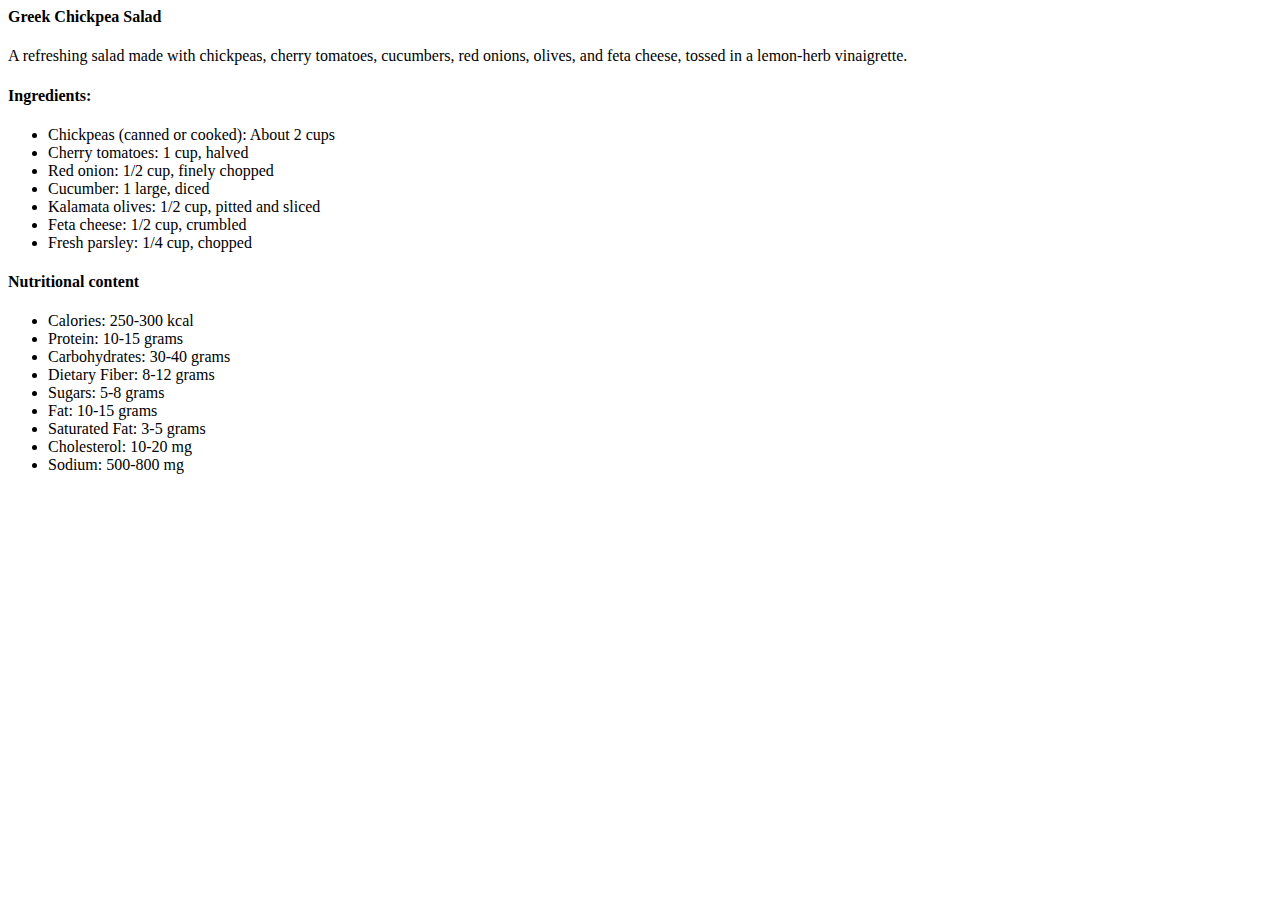
<file: recipe1.html>
<html lang="en">
<head>
    <meta charset="UTF-8">
    <meta name="viewport" content="width=device-width, initial-scale=1.0">
    <title>Document</title>
</head>
<body>
    <h4>Greek Chickpea Salad</h4>
        <p>A refreshing salad made with chickpeas, cherry tomatoes, cucumbers, red onions, olives, and feta cheese, tossed in a lemon-herb vinaigrette.</p>
        <h4>Ingredients:</h4><ul>
            <li>Chickpeas (canned or cooked): About 2 cups</li>
            <li>Cherry tomatoes: 1 cup, halved</li>
            <li>Red onion: 1/2 cup, finely chopped</li>
            <li>Cucumber: 1 large, diced</li>
            <li>Kalamata olives: 1/2 cup, pitted and sliced</li>
            <li>Feta cheese: 1/2 cup, crumbled</li>
            <li>Fresh parsley: 1/4 cup, chopped</li></ul>
        <h4>Nutritional content</h4><ul>
        <li>Calories: 250-300 kcal</li>
        <li>Protein: 10-15 grams</li>
        <li>Carbohydrates: 30-40 grams</li>
        <li>Dietary Fiber: 8-12 grams</li>
        <li>Sugars: 5-8 grams</li>
        <li>Fat: 10-15 grams</li>
        <li>Saturated Fat: 3-5 grams</li>
        <li>Cholesterol: 10-20 mg</li>
        <li>Sodium: 500-800 mg</li></ul>
</body>
</html>
</file>
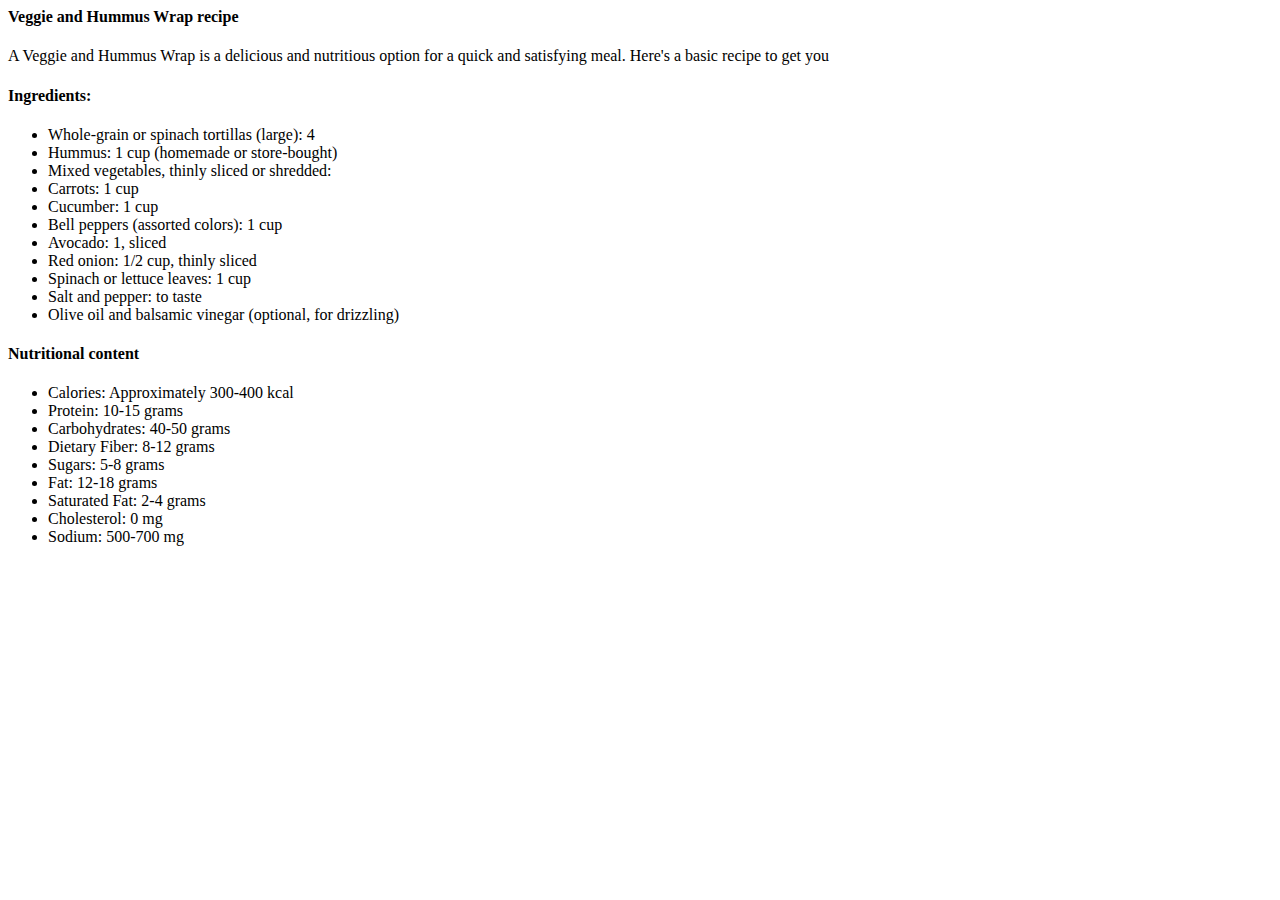
<file: recipe2.html>
<html lang="en">
<head>
    <meta charset="UTF-8">
    <meta name="viewport" content="width=device-width, initial-scale=1.0">
    <title>Document</title>
</head>
<body>
    <h4>Veggie and Hummus Wrap recipe</h4>
        <p>A Veggie and Hummus Wrap is a delicious and nutritious option for a quick and satisfying meal. Here's a basic recipe to get you</p>
        <h4>Ingredients:</h4><ul>
            <li>Whole-grain or spinach tortillas (large): 4</li>
            <li>Hummus: 1 cup (homemade or store-bought)</li>
            <li>Mixed vegetables, thinly sliced or shredded:</li>
            <li>Carrots: 1 cup</li>
            <li>Cucumber: 1 cup</li>
            <li>Bell peppers (assorted colors): 1 cup</li>
            <li>Avocado: 1, sliced</li>
            <li>Red onion: 1/2 cup, thinly sliced</li>
            <li>Spinach or lettuce leaves: 1 cup</li>
            <li>Salt and pepper: to taste</li>
            <li>Olive oil and balsamic vinegar (optional, for drizzling)</li></ul>
            <h4>Nutritional content</h4><ul>
                <li>Calories: Approximately 300-400 kcal</li>
                <li>Protein: 10-15 grams</li>
                <li>Carbohydrates: 40-50 grams</li>
                <li>Dietary Fiber: 8-12 grams</li>
                <li>Sugars: 5-8 grams</li>
                <li>Fat: 12-18 grams</li>
                <li>Saturated Fat: 2-4 grams</li>
                <li>Cholesterol: 0 mg</li>
                <li>Sodium: 500-700 mg</li>
            </ul>
</body>
</html>
</file>
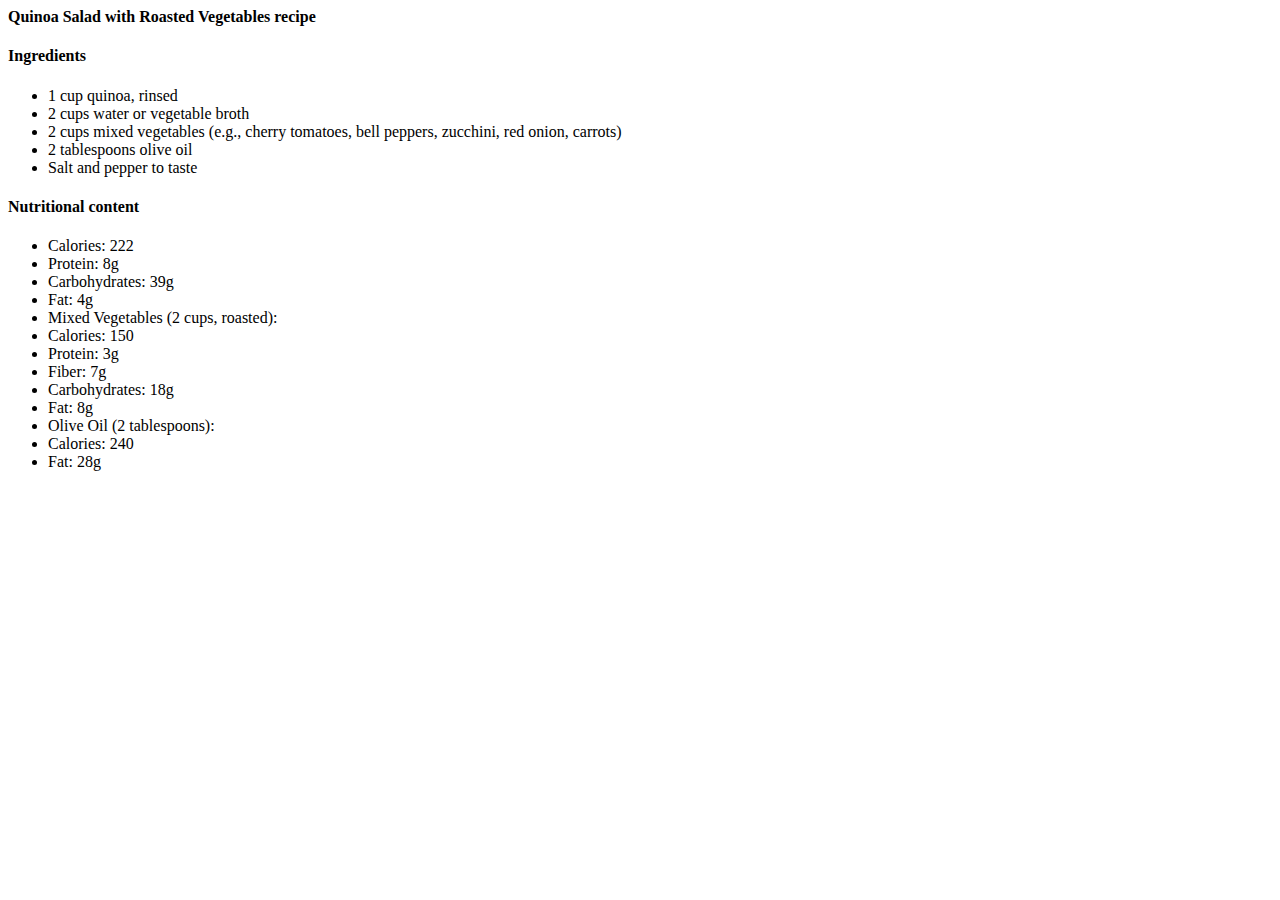
<file: recipe3.html>
<html lang="en">
<head>
    <meta charset="UTF-8">
    <meta name="viewport" content="width=device-width, initial-scale=1.0">
    <title>Document</title>
</head>
<body>
    <h4>Quinoa Salad with Roasted Vegetables recipe</h4>
    <h4>Ingredients</h4>
    <ul>
        <li>1 cup quinoa, rinsed</li>
        <li>2 cups water or vegetable broth</li>
        <li>2 cups mixed vegetables (e.g., cherry tomatoes, bell peppers, zucchini, red onion, carrots)</li>
        <li>2 tablespoons olive oil</li>
        <li>Salt and pepper to taste</li>
    </ul>
    <h4>Nutritional content</h4>
    <ul>
        <li>Calories: 222
        <li> Protein: 8g</li>
        <li>Carbohydrates: 39g</li>
        <li>Fat: 4g</li>
        <li> Mixed Vegetables (2 cups, roasted):</li>
        <li> Calories: 150</li>
        <li>Protein: 3g</li>
        <li>Fiber: 7g</li>
        <li> Carbohydrates: 18g</li>
        <li> Fat: 8g</li>
        <li> Olive Oil (2 tablespoons):</li>
        <li> Calories: 240</li>
        <li>Fat: 28g</li>
    </ul>
</body>
</html>
</file>
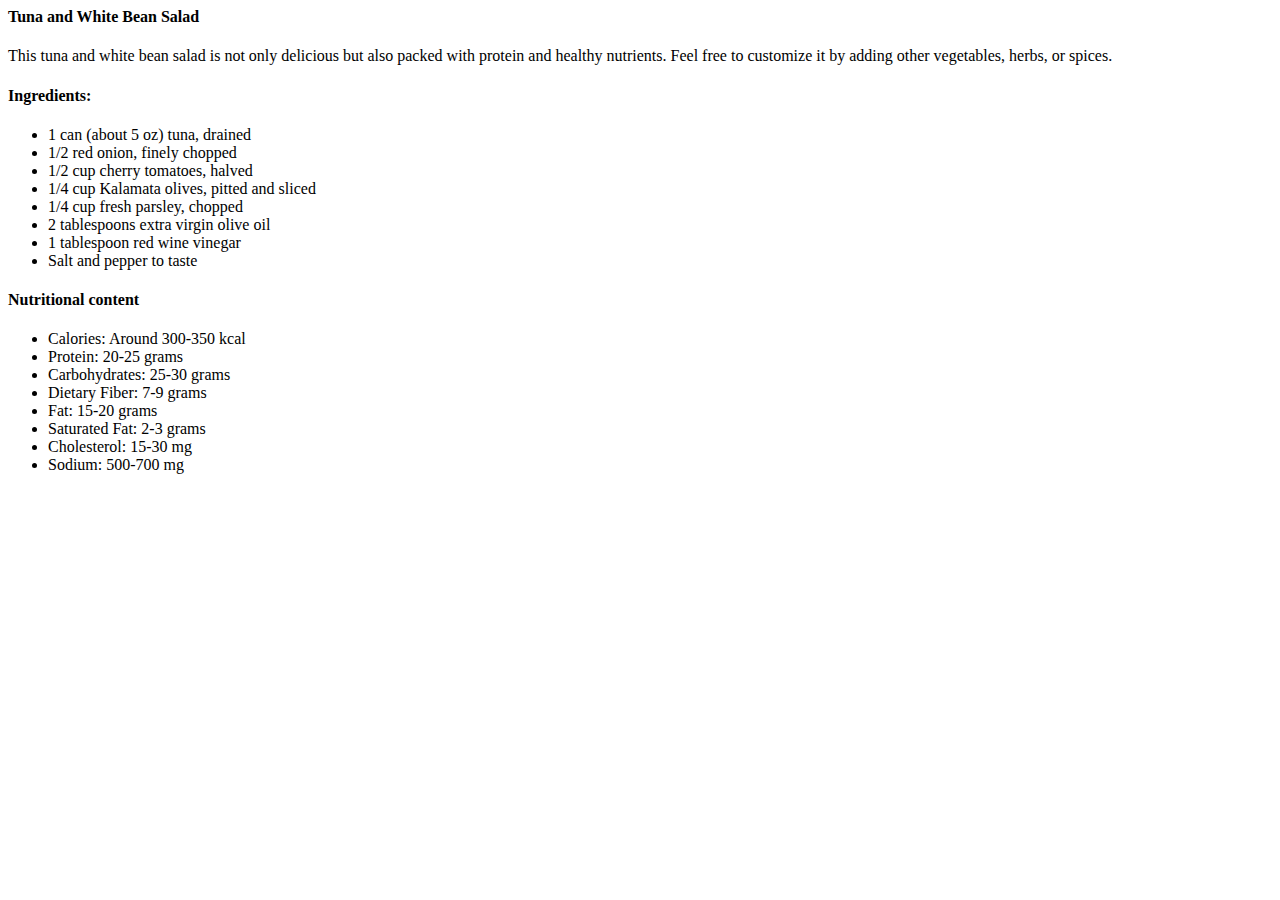
<file: recipe4.html>
<html lang="en">
<head>
    <meta charset="UTF-8">
    <meta name="viewport" content="width=device-width, initial-scale=1.0">
    <title>Document</title>
</head>
<body>
    <h4>Tuna and White Bean Salad</h4>
        <p>This tuna and white bean salad is not only delicious but also packed with protein and healthy nutrients. Feel free to customize it by adding other vegetables, herbs, or spices.</p>
        <h4>Ingredients:</h4><ul>
            <li>1 can (about 5 oz) tuna, drained</li>
           <li> 1/2 red onion, finely chopped</li>
            <li>1/2 cup cherry tomatoes, halved</li>
            <li>1/4 cup Kalamata olives, pitted and sliced</li>
            <li>1/4 cup fresh parsley, chopped</li>
            <li>2 tablespoons extra virgin olive oil</li>
            <li>1 tablespoon red wine vinegar</li>
            <li>Salt and pepper to taste</li> 
        </ul>
        <h4>Nutritional content</h4><ul>
            <li>Calories: Around 300-350 kcal</li>
            <li>Protein: 20-25 grams</li>
            <li>Carbohydrates: 25-30 grams</li>
            <li>Dietary Fiber: 7-9 grams</li>
            <li>Fat: 15-20 grams</li>
            <li>Saturated Fat: 2-3 grams</li>
            <li>Cholesterol: 15-30 mg</li>
            <li>Sodium: 500-700 mg</li>
      </ul>
</body>
</html>
</file>
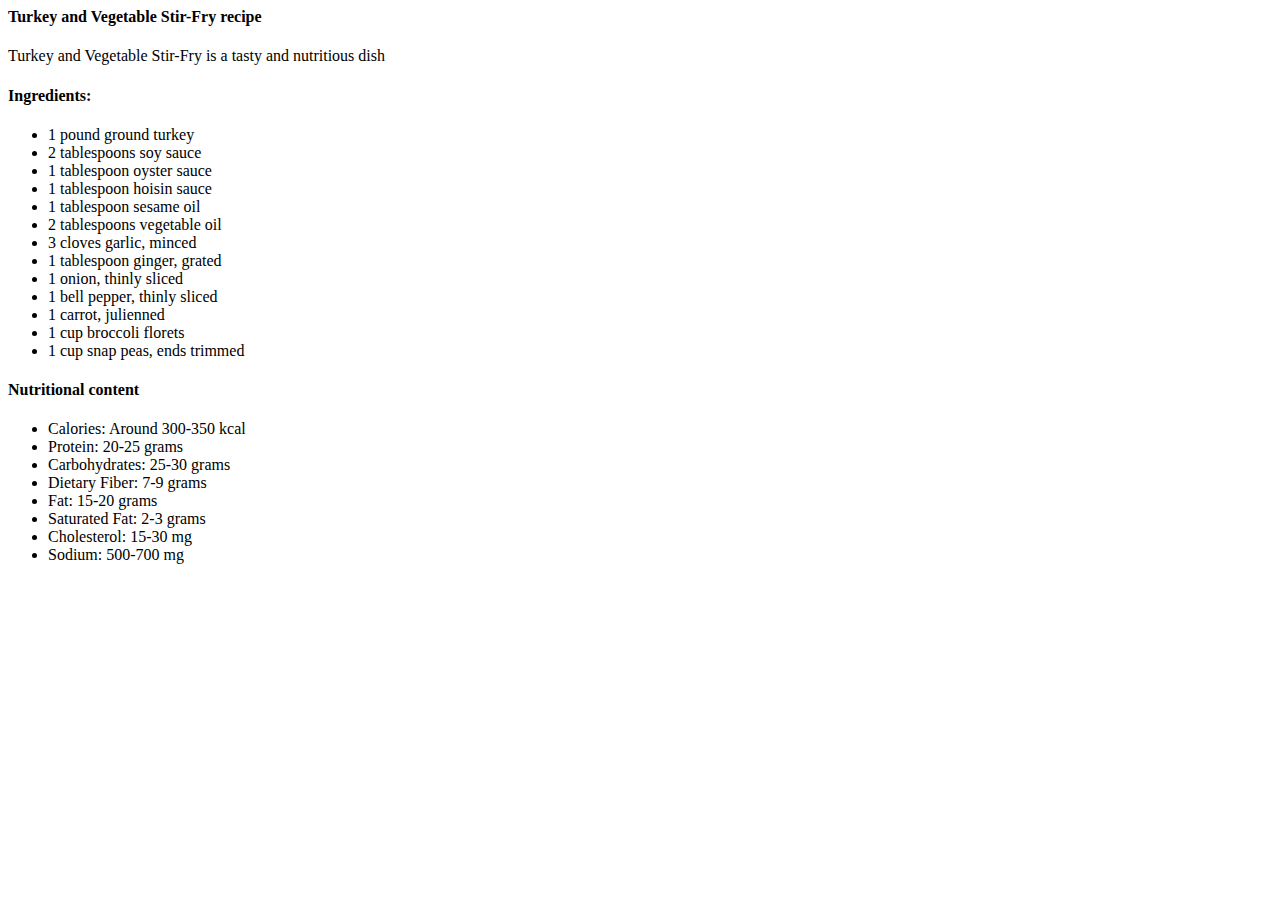
<file: recipe5.html>
<html lang="en">
<head>
    <meta charset="UTF-8">
    <meta name="viewport" content="width=device-width, initial-scale=1.0">
    <title>Document</title>
</head>
<body>
    <h4>Turkey and Vegetable Stir-Fry recipe</h4>
        <p>Turkey and Vegetable Stir-Fry is a tasty and nutritious dish</p>
        <h4>Ingredients:</h4><ul>
            <li>1 pound ground turkey</li>
            <li>2 tablespoons soy sauce</li>
            <li>1 tablespoon oyster sauce</li>
            <li>1 tablespoon hoisin sauce</li>
            <li>1 tablespoon sesame oil</li>
            <li>2 tablespoons vegetable oil</li>
            <li>3 cloves garlic, minced</li>
            <li>1 tablespoon ginger, grated</li>
            <li>1 onion, thinly sliced</li>
            <li>1 bell pepper, thinly sliced</li>
            <li>1 carrot, julienned</li>
            <li>1 cup broccoli florets</li>
            <li>1 cup snap peas, ends trimmed</li>
            </ul>
            <h4>Nutritional content</h4><ul>
                <li>Calories: Around 300-350 kcal</li>
                <li>Protein: 20-25 grams</li>
                <li>Carbohydrates: 25-30 grams</li>
                <li>Dietary Fiber: 7-9 grams</li>
                <li>Fat: 15-20 grams</li>
                <li>Saturated Fat: 2-3 grams</li>
                <li>Cholesterol: 15-30 mg</li>
                <li>Sodium: 500-700 mg</li>
            </ul>
</body>
</html>
</file>
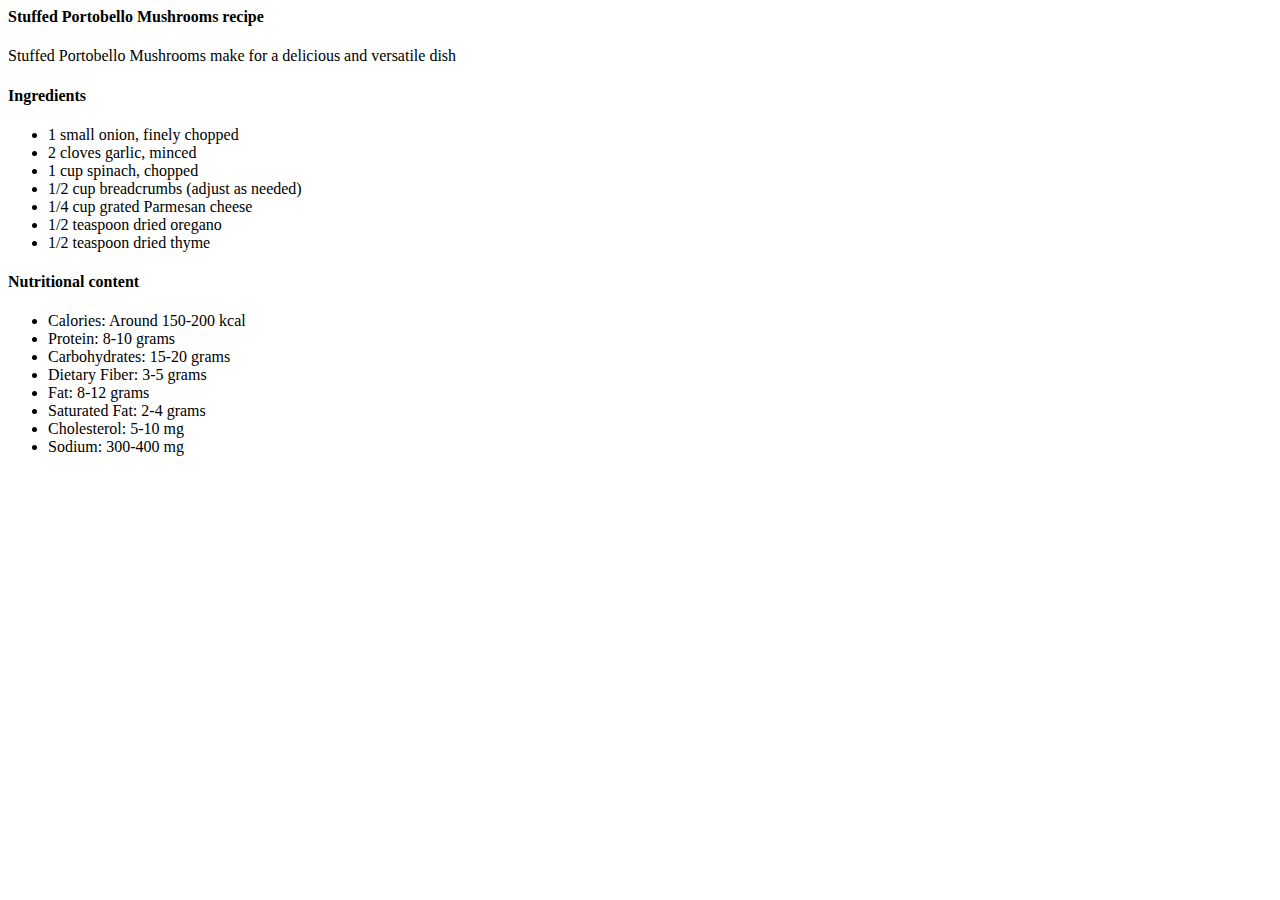
<file: recipe6.html>
<html lang="en">
<head>
    <meta charset="UTF-8">
    <meta name="viewport" content="width=device-width, initial-scale=1.0">
    <title>Document</title>
</head>
<body>
    <h4>Stuffed Portobello Mushrooms recipe</h4>
    <p>Stuffed Portobello Mushrooms make for a delicious and versatile dish</p>
    <h4>Ingredients</h4>
    <ul>
        <li>1 small onion, finely chopped</li>
        <li>2 cloves garlic, minced</li>
        <li>1 cup spinach, chopped</li>
        <li>1/2 cup breadcrumbs (adjust as needed)</li>
        <li>1/4 cup grated Parmesan cheese</li>
        <li>1/2 teaspoon dried oregano</li>
        <li>1/2 teaspoon dried thyme</li>
    </ul>
    <h4>Nutritional content</h4>
    <ul>
        <li>Calories: Around 150-200 kcal</li>
        <li>Protein: 8-10 grams</li>
        <li>Carbohydrates: 15-20 grams</li>
        <li>Dietary Fiber: 3-5 grams</li>
        <li>Fat: 8-12 grams</li>
        <li>Saturated Fat: 2-4 grams</li>
        <li>Cholesterol: 5-10 mg</li>
        <li>Sodium: 300-400 mg</li>
    </ul>
</body>
</html>
</file>
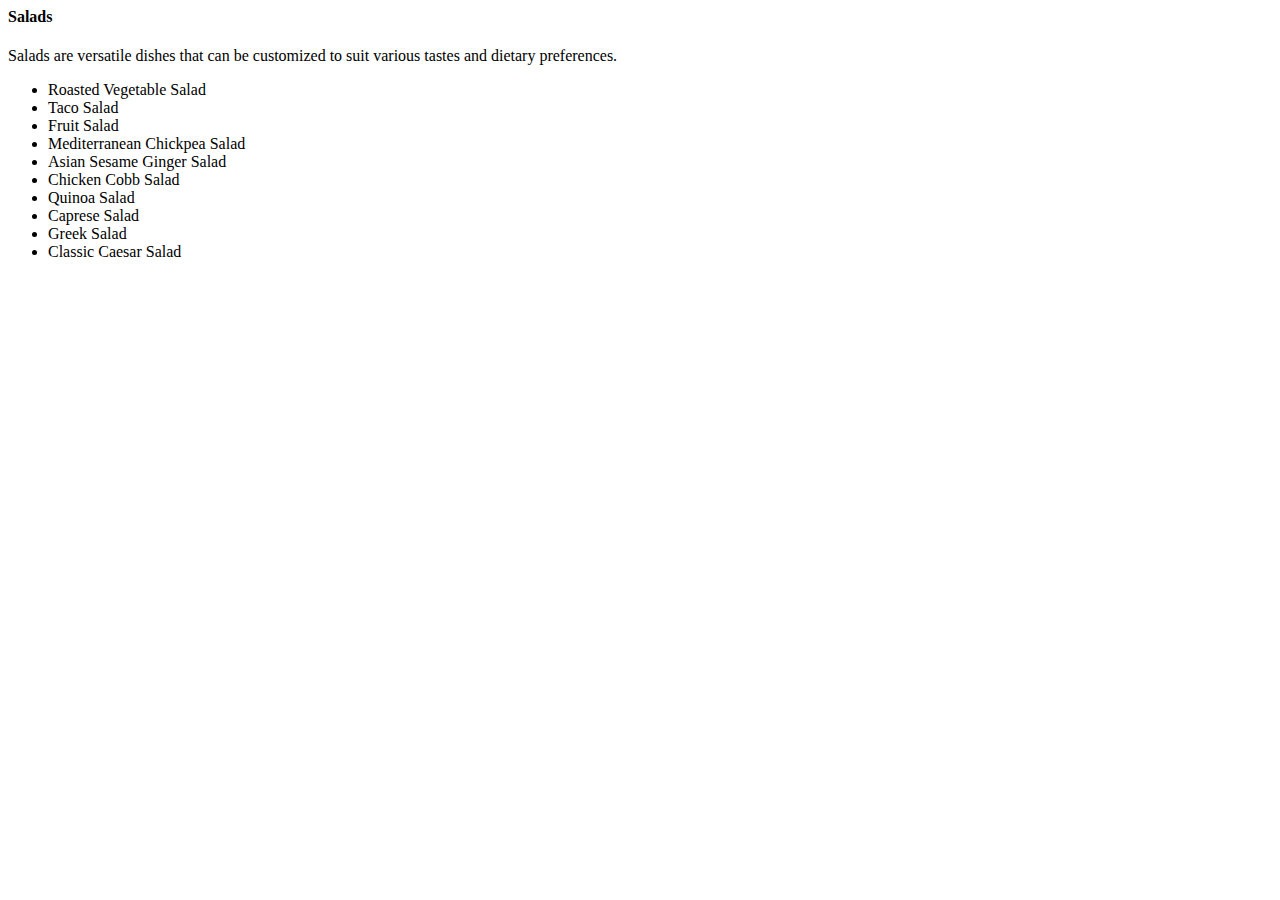
<file: recipe7.html>
<html lang="en">
<head>
    <meta charset="UTF-8">
    <meta name="viewport" content="width=device-width, initial-scale=1.0">
    <title>Document</title>
</head>
<body>
    <h4>Salads</h4>
        <p>Salads are versatile dishes that can be customized to suit various tastes and dietary preferences.</p>
        <ul><li>Roasted Vegetable Salad</li>
        <li>Taco Salad</li>
    <li>Fruit Salad</li>
<li>Mediterranean Chickpea Salad</li>
<li>Asian Sesame Ginger Salad</li>
<li>Chicken Cobb Salad</li>
<li>Quinoa Salad</li>
<li>Caprese Salad</li>
<li>Greek Salad</li>
<li> Classic Caesar Salad</li></ul>
</body>
</html>
</file>
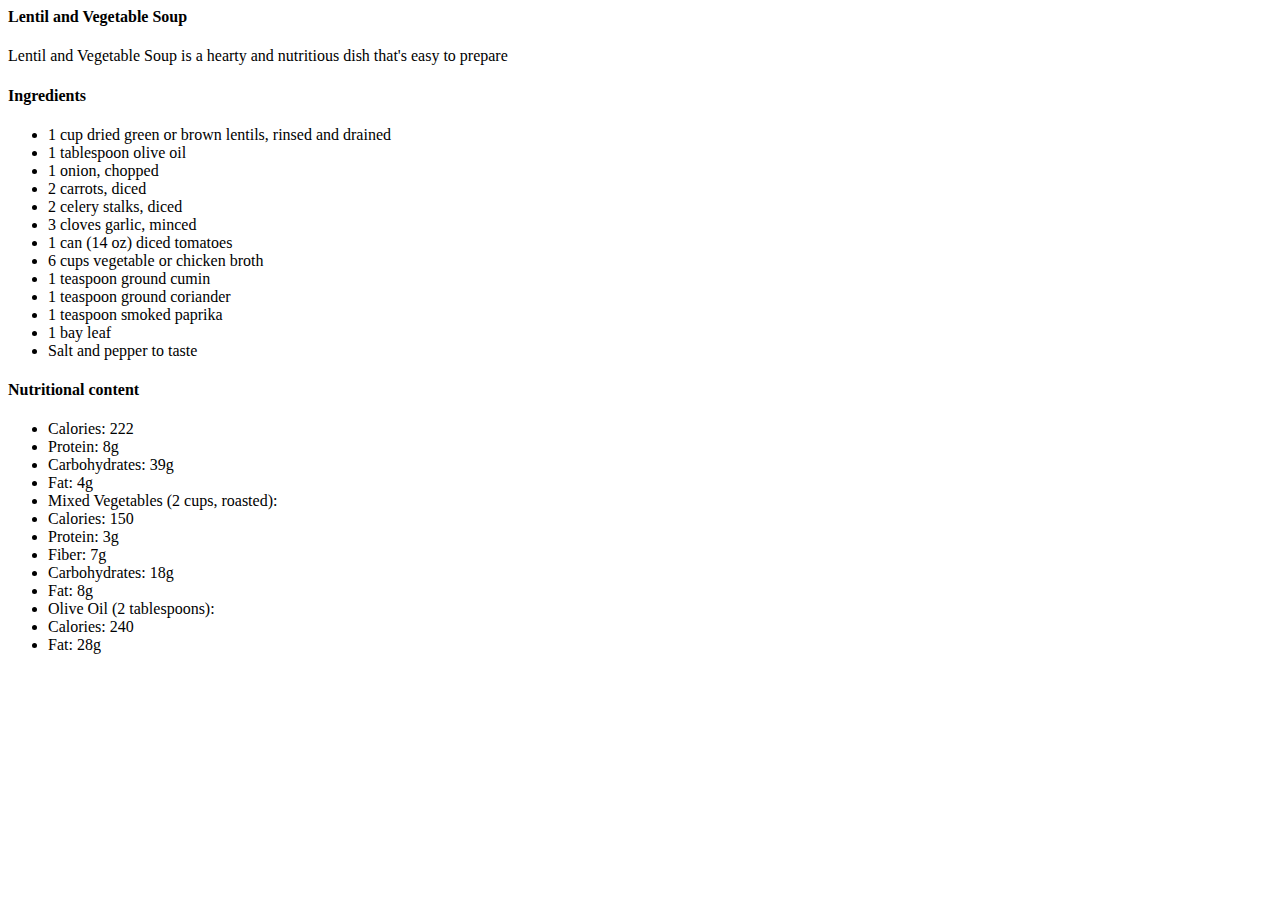
<file: recipe8.html>
<html lang="en">
<head>
    <meta charset="UTF-8">
    <meta name="viewport" content="width=device-width, initial-scale=1.0">
    <title>Document</title>
</head>
<body>
    <h4>Lentil and Vegetable Soup</h4>
    <p>Lentil and Vegetable Soup is a hearty and nutritious dish that's easy to prepare</p>
    <h4>Ingredients</h4>
    <ul>
       <li>1 cup dried green or brown lentils, rinsed and drained</li>
        <li>1 tablespoon olive oil</li>
        <li>1 onion, chopped</li>
        <li>2 carrots, diced</li>
        <li>2 celery stalks, diced</li>
        <li>3 cloves garlic, minced</li>
        <li>1 can (14 oz) diced tomatoes</li>
        <li>6 cups vegetable or chicken broth</li>
        <li>1 teaspoon ground cumin</li>
       <li> 1 teaspoon ground coriander</li>
        <li>1 teaspoon smoked paprika</li>
        <li>1 bay leaf</li>
        <li>Salt and pepper to taste</li></ul>
    <h4>Nutritional content</h4>
    <ul>
        <li>Calories: 222
        <li> Protein: 8g</li>
        <li>Carbohydrates: 39g</li>
        <li>Fat: 4g</li>
        <li> Mixed Vegetables (2 cups, roasted):</li>
        <li> Calories: 150</li>
        <li>Protein: 3g</li>
        <li>Fiber: 7g</li>
        <li> Carbohydrates: 18g</li>
        <li> Fat: 8g</li>
        <li> Olive Oil (2 tablespoons):</li>
        <li> Calories: 240</li>
        <li>Fat: 28g</li>
    </ul>
</body>
</html>
</file>
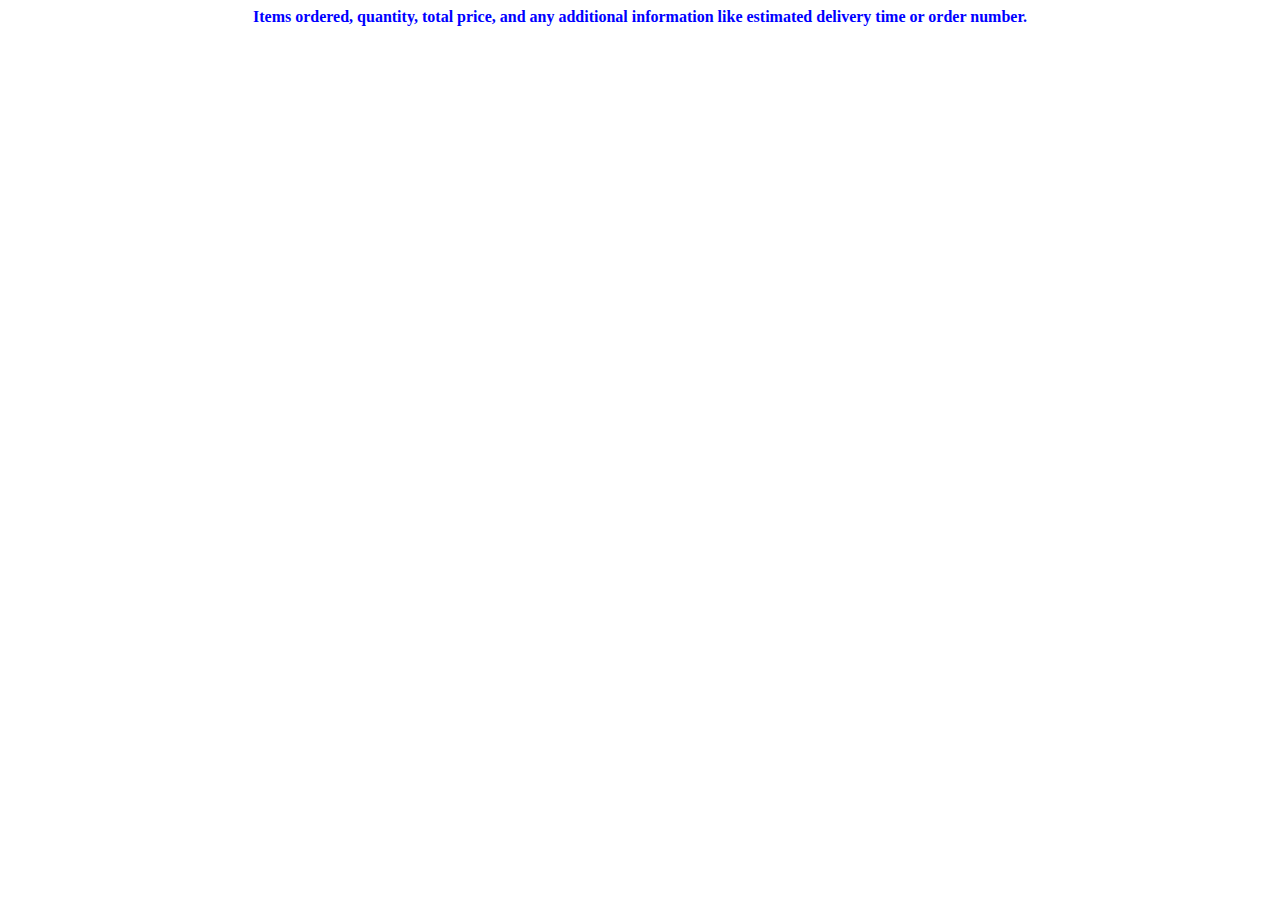
<file: second.html>
<html lang="en">
<head>
    <meta charset="UTF-8">
    <meta name="viewport" content="width=device-width, initial-scale=1.0">
    <title>Document</title>
</head>
<body>
    <center><h4 style="color: blue;">Items ordered, quantity, total price, and any additional information like estimated delivery time or order number.</h4></center>
</body>
</html>
</file>
